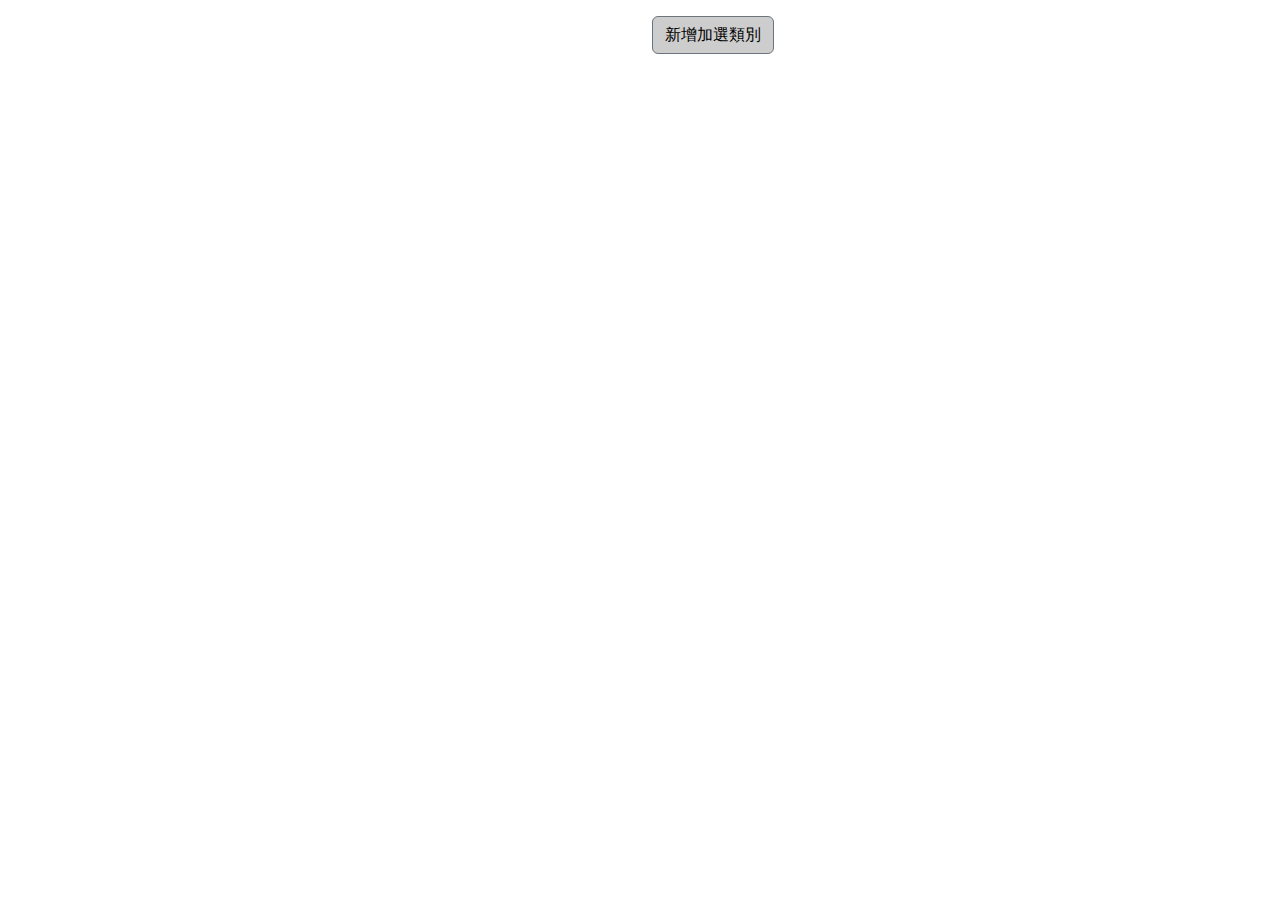
<file: AddAddOnCategoryM.html>
<!DOCTYPE html>
<html lang="en">
<head>
    <meta charset="UTF-8">
    <meta http-equiv="X-UA-Compatible" content="IE=edge">
    <meta name="viewport" content="width=device-width, initial-scale=1.0">
    <title>新增加選類別</title>
    <link href="https://cdn.jsdelivr.net/npm/bootstrap@5.3.1/dist/css/bootstrap.min.css" rel="stylesheet">
    <link rel="stylesheet" href="style.css">
    <script src="https://cdn.jsdelivr.net/npm/bootstrap@5.3.3/dist/js/bootstrap.bundle.min.js" integrity="sha384-YvpcrYf0tY3lHB60NNkmXc5s9fDVZLESaAA55NDzOxhy9GkcIdslK1eN7N6jIeHz" crossorigin="anonymous"></script>
    <style>
        body {
            background-color: white;
        }
        .modal-style {
            border: 3px solid #999999; /* Gray border color */
            /* border-radius: 10px; */
        }

        .modal-content {
            border: 20px solid #999999 !important; /* Border thickness and color */
            /* border-radius: 10px !important; Consistent rounded corners */
        }

        /* Custom width and alignment for the label */
        .form-label-custom {
            width: 150px; /* Adjust this width if needed */
            text-align: right;
            font-weight: bold;
            margin-right: 20px;
            
        }

        .form-control {
            background-color: #cdcdcd;
        }

        /* Flex container to ensure correct alignment */
        .form-container {
            display: flex;
            flex-direction: column;
        }

        /* Ensure each form-group and radio-group is on its own line */
        .form-group,
        .radio-group {
            display: flex;
            align-items: center;
            margin-bottom: 30px; /* Spacing between rows */
        }

        .radio-group {
            margin-left: 44px; }/* Align radio-group to start at the same position as label
        

        /* Increase space between the header and the main content */
        .modal-body {
            padding-top: 20px; /* Adjust this value to increase space between the header and content */           
            padding-bottom: 7px;        
        }

        .modal-header {
            padding-bottom: 0; /* Remove bottom padding to reduce space above form */
            border-bottom: none;
        }

        .modal-footer {
            border-top: none; /* Remove the top border */
            box-shadow: none; /* Remove any box-shadow if present */
            padding-top: 0;

        }

        .form-check-label{
            font-weight: bold;
        }
        .form-check {
            margin-right: 10px; /* Space between radio options */
        }

        .form-check-input:checked {
            background-color: grey !important; /* Change the background color of the checked radio button */
            border-color: grey; /* Change the border color of the checked radio button */
        }

        /* Optional: Adjust color for focus state (not necessary if you only want grey when checked) */
        .form-check-input:focus {
            box-shadow: 0 0 0 0.25rem rgba(128, 128, 128, 0.25); /* Adjust this for focus state */
        }
        
        /* Style for the save button */
        .modal-footer button {
            width: 100px;
        }

        .btn-secondary {
            background-color: #cdcdcd;
            color:black;
        }

        .required{
            color:red;
        }

       
    </style>
</head>
<body>
    <div class="row mt-3">
        <div class="col-6"></div>
        <div class="col-6">
            <!-- Button trigger modal -->
            <button  type="button" class="btn btn-secondary" data-bs-toggle="modal" data-bs-target="#staticBackdrop">
                新增加選類別
            </button>
        </div>
    </div>

    <!-- Modal -->
    <div class="modal fade modal-style" id="staticBackdrop" data-bs-backdrop="static" data-bs-keyboard="false" tabindex="-1" aria-labelledby="staticBackdropLabel" aria-hidden="true">
        <div class="modal-dialog">
            <div class="modal-content">
                <div class="modal-header">
                    <h3 class="modal-title" id="staticBackdropLabel">新增加選類別</h3>
                    <button type="button" class="btn-close" data-bs-dismiss="modal" aria-label="Close"></button>
                </div>
                <div class="modal-body">
                    <form class="form-container">
                        <div class="form-group">
                            <label for="addOnName" class="col-form-label form-label-custom">加選類別名稱:<span class="required">*</span></label>
                            <input type="text" class="form-control" id="addOnName" style="width: auto;">
                        </div>
                        <div class="radio-group">
                            <div class="form-check">
                                <input class="form-check-input" type="radio" name="inlineRadioOptions" id="inlineRadio1" value="option1">
                                <label class="form-check-label" for="inlineRadio1">單選</label>
                            </div>
                            <div class="form-check">
                                <input class="form-check-input" type="radio" name="inlineRadioOptions" id="inlineRadio2" value="option2">
                                <label class="form-check-label" for="inlineRadio2">複選</label>
                            </div>
                        </div>

                        
                    </form>
                </div>
                <div class="modal-footer" style="justify-content: center;">
                    <button type="button" class="btn btn-secondary" data-bs-dismiss="modal">儲存</button>
                </div>
            </div>
        </div>
    </div>
  
</body>
</html>
</file>
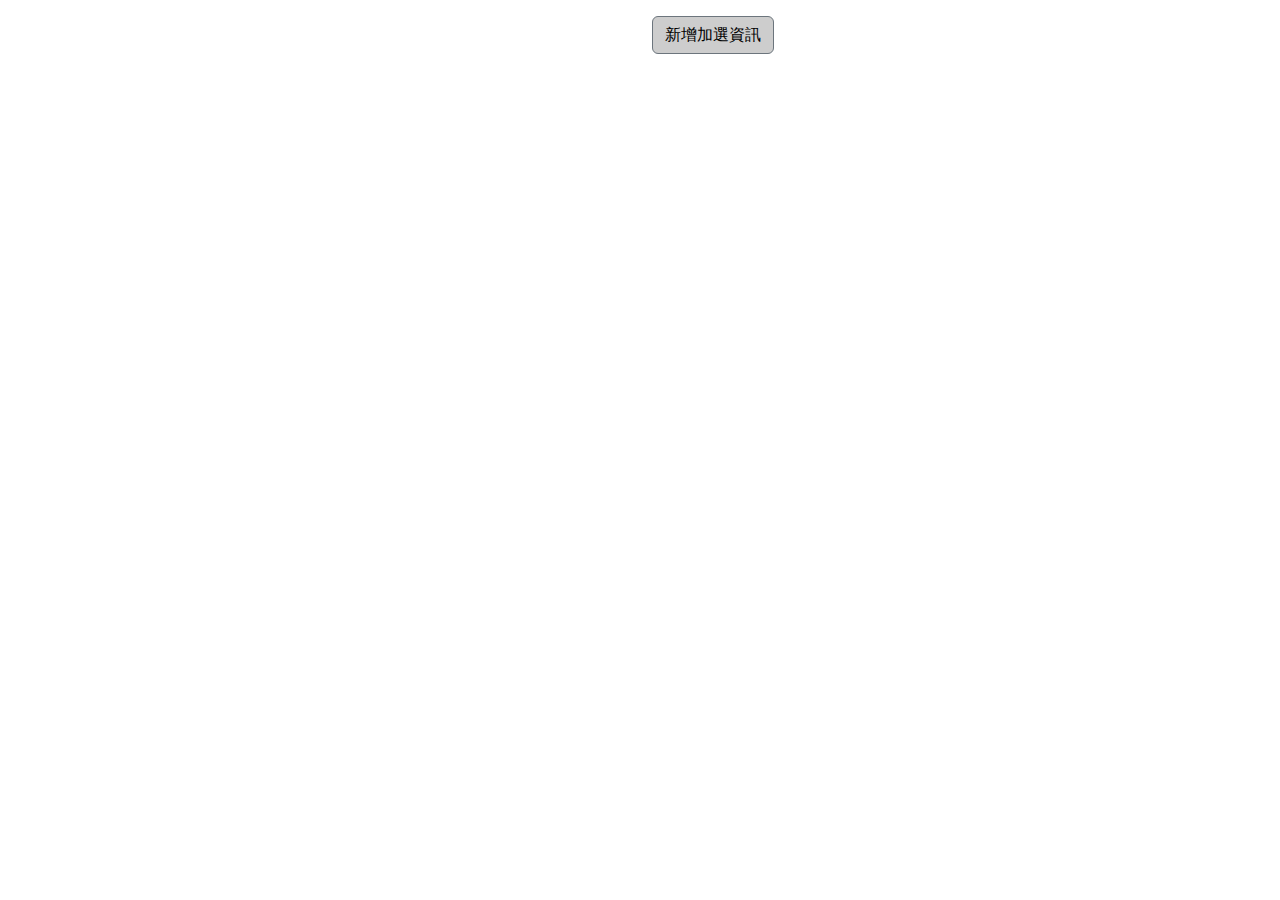
<file: AddAddOnOptionM.html>
<!DOCTYPE html>
<html lang="en">
<head>
    <meta charset="UTF-8">
    <meta http-equiv="X-UA-Compatible" content="IE=edge">
    <meta name="viewport" content="width=device-width, initial-scale=1.0">
    <title>新增加選資訊</title>
    <link href="https://cdn.jsdelivr.net/npm/bootstrap@5.3.1/dist/css/bootstrap.min.css" rel="stylesheet">
    <link rel="stylesheet" href="style.css">
    <script src="https://cdn.jsdelivr.net/npm/bootstrap@5.3.3/dist/js/bootstrap.bundle.min.js" integrity="sha384-YvpcrYf0tY3lHB60NNkmXc5s9fDVZLESaAA55NDzOxhy9GkcIdslK1eN7N6jIeHz" crossorigin="anonymous"></script>
    <style>
        body {
            background-color: white;
        }
        .modal-style {
            border: 3px solid #999999; /* Gray border color */
            /* border-radius: 10px; */
        }

        .modal-content {
            border: 20px solid #999999 !important; /* Border thickness and color */
            /* border-radius: 10px !important; Consistent rounded corners */
        }

        /* Custom width and alignment for the label */
        .form-label-custom {
            width: 150px; /* Adjust this width if needed */
            text-align: right;
            font-weight: bold;
            margin-right: 20px;
            
        }

        .form-control {
            background-color: #d8d7d7;
        }

        /* Flex container to ensure correct alignment */
        .form-container {
            display: flex;
            flex-direction: column;
        }

        /* Ensure each  dropdown-group, form-group and radio-group is on its own line */
        .dropdown-group,
        .form-group,
        .radio-group {
            display: flex;
            align-items: center;
            margin-bottom: 30px; /* Spacing between rows */
        }

        .radio-group {
            margin-left: 44px; }/* Align radio-group to start at the same position as label
        

        /* Increase space between the header and the main content */
        .modal-body {
            padding-top: 20px; /* Adjust this value to increase space between the header and content */           
            padding-bottom: 7px;        
        }

        .modal-header {
            padding-bottom: 0; /* Remove bottom padding to reduce space above form */
            border-bottom: none;
        }

        .modal-footer {
            border-top: none; /* Remove the top border */
            box-shadow: none; /* Remove any box-shadow if present */
            padding-top: 0;

        }

        .form-check-label{
            font-weight: bold;
        }
        .form-check {
            margin-right: 10px; /* Space between radio options */
        }

        /* Set the width of the select dropdown to match the input fields */
        .form-select,
        .form-control {
            width: 200px; /* Ensure they take up the full width available */
        }

        .form-select {
            max-width: 100%; /* Ensure the dropdown doesn't exceed the width of its container */
            background-color: #d8d7d7;
        }

        .form-check-input:checked {
            background-color: grey; /* Change the background color of the checked radio button */
            border-color: grey; /* Change the border color of the checked radio button */
        }

        /* Optional: Adjust color for focus state (not necessary if you only want grey when checked) */
        .form-check-input:focus {
            box-shadow: 0 0 0 0.25rem rgba(128, 128, 128, 0.25); /* Adjust this for focus state */
        }
        
        /* Style for the save button */
        .modal-footer button {
            width: 100px;
        }

        .btn-secondary {
            background-color: #cdcdcd;
            color:black;
        }

        .required{
            color:red;
        }
    </style>
</head>
<body>
    <div class="row mt-3">
        <div class="col-6"></div>
        <div class="col-6">
            <!-- Button trigger modal -->
            <button  type="button" class="btn btn-secondary" data-bs-toggle="modal" data-bs-target="#staticBackdrop">
                新增加選資訊
            </button>
        </div>
    </div>

    <!-- Modal -->
    <div class="modal fade modal-style" id="staticBackdrop" data-bs-backdrop="static" data-bs-keyboard="false" tabindex="-1" aria-labelledby="staticBackdropLabel" aria-hidden="true">
        <div class="modal-dialog">
            <div class="modal-content">
                <div class="modal-header">
                    <h3 class="modal-title" id="staticBackdropLabel">新增加選資訊</h3>
                    <button type="button" class="btn-close" data-bs-dismiss="modal" aria-label="Close"></button>
                </div>
                <div class="modal-body">
                    <form class="form-container">
                        <div class="dropdown-group">
                            <label for="dropdownMenu" class="col-form-label form-label-custom">加選類別:<span class="required">*</span></label>
                            <select id="dropdownMenu" class="form-select" aria-label="Default select example">
                                <option selected>請選擇</option>
                                <option value="1">吐司調味</option>
                                <option value="2">飲料溫度</option>
                               
                            </select>
                        </div>
                        <div class="form-group">
                            <label for="addOnName" class="col-form-label form-label-custom">加選名稱:<span class="required">*</span></label>
                            <input type="text" class="form-control" id="addOnName" style="width: auto;">
                        </div>
                        <div class="form-group">
                            <label for="addOnName" class="col-form-label form-label-custom">加選價錢:<span class="required">*</span></label>
                            <input type="text" class="form-control" id="addOnName" style="width: auto;">
                        </div>
                        
                    </form>
                </div>
                <div class="modal-footer" style="justify-content: center;">
                    <button type="button" class="btn btn-secondary" data-bs-dismiss="modal">儲存</button>
                </div>
            </div>
        </div>
    </div>
  
</body>
</html>
</file>
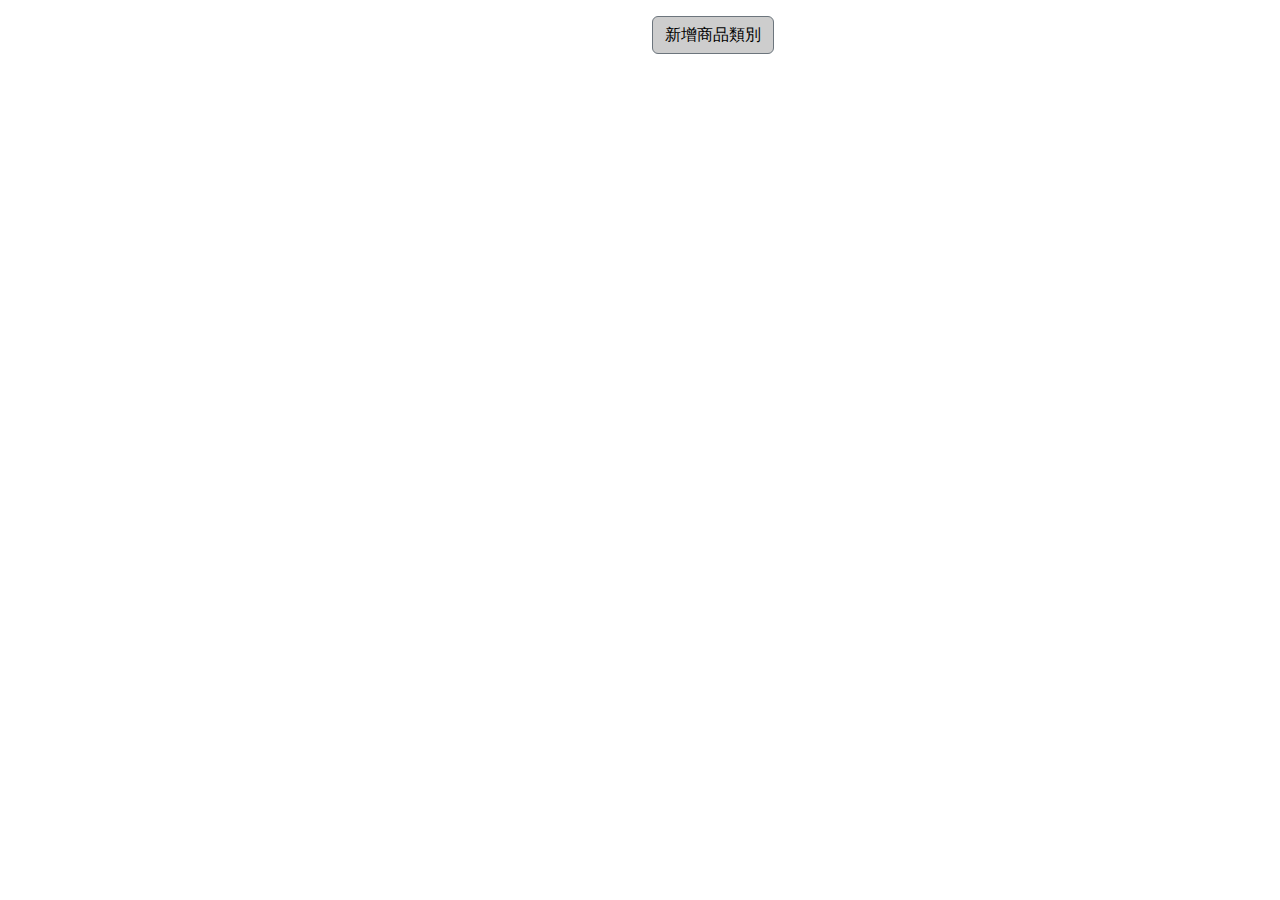
<file: AddProductCategroyM.html>
<!DOCTYPE html>
<html lang="en">
<head>
    <meta charset="UTF-8">
    <meta http-equiv="X-UA-Compatible" content="IE=edge">
    <meta name="viewport" content="width=device-width, initial-scale=1.0">
    <title>新增商品類別</title>
    <link href="https://cdn.jsdelivr.net/npm/bootstrap@5.3.1/dist/css/bootstrap.min.css" rel="stylesheet">
    <link rel="stylesheet" href="style.css">
    <script src="https://cdn.jsdelivr.net/npm/bootstrap@5.3.3/dist/js/bootstrap.bundle.min.js" integrity="sha384-YvpcrYf0tY3lHB60NNkmXc5s9fDVZLESaAA55NDzOxhy9GkcIdslK1eN7N6jIeHz" crossorigin="anonymous"></script>
    <style>
        body {
            background-color: white;
        }
        .modal-style {
            border: 3px solid #999999; /* Gray border color */
            /* border-radius: 10px; */
        }

        .modal-body {
            margin-top: 15px;
        }

        .modal-content {
            border: 15px solid #999999 !important; /* Border thickness and color */
            /* border-radius: 10px !important; Consistent rounded corners */
        }

        /* Custom width and alignment for the label */
        .form-label-custom {
            width: 150px; /* Adjust this width if needed */
            text-align: right;
            font-weight: bold;
            margin-right: 20px;
            
        }

        .form-control {
            background-color: #cdcdcd;
        }

        /* Flex container to ensure correct alignment */
        .form-container {
            display: flex;
            flex-direction: column;
        }

        /* Ensure each form-group and radio-group is on its own line */
        .form-group,
        .radio-group {
            display: flex;
            align-items: center;
            margin-bottom: 30px; /* Spacing between rows */
        }

        .radio-group {
            margin-left: 44px; }/* Align radio-group to start at the same position as label
        

        /* Increase space between the header and the main content */
        .modal-body {
            padding-top: 20px; /* Adjust this value to increase space between the header and content */           
            padding-bottom: 7px;        
        }

        .modal-header {
            padding-bottom: 0; /* Remove bottom padding to reduce space above form */
            border-bottom: none;
        }

        .modal-footer {
            border-top: none; /* Remove the top border */
            box-shadow: none; /* Remove any box-shadow if present */
            padding-top: 0;

        }

        .form-check-label{
            font-weight: bold;
        }
        .form-check {
            margin-right: 10px; /* Space between radio options */
        }

        .form-check-input:checked {
            background-color: grey !important; /* Change the background color of the checked radio button */
            border-color: grey; /* Change the border color of the checked radio button */
        }

        /* Optional: Adjust color for focus state (not necessary if you only want grey when checked) */
        .form-check-input:focus {
            box-shadow: 0 0 0 0.25rem rgba(128, 128, 128, 0.25); /* Adjust this for focus state */
        }
        
        /* Style for the save button */
        .modal-footer button {
            width: 80px;
        }

        .btn-secondary {
            background-color: #cdcdcd;
            color:black;
        }

        .required{
            color:red;
        }

        #upload-img-btn{
           
            position: relative; /* or absolute, depending on your layout */
            left: -10px; /* Adjust the value as needed */
            height: 30px;
            font-size: 14px;
            /* max-height: 50%;
            max-height: 30px; */
            text-align: center;
            /* align-items: center;
            justify-content: center; */
            display: flex; /* Enable flexbox */
            align-items: center; /* Center content vertically */
            justify-content: center; /* Center content horizontally */
        }


        #upload-img {
            padding: 0px;
            align-items: center;
            justify-content:center;
            width: 20%; /* Keep button size consistent */
            height: auto;
            margin-top: 0px;
            position: sticky;
            top: 0; /* Ensure it remains in place */
        }

        .image-preview {
            max-width: 100%;
            max-height: 100%;
            margin-top: 10px;
            display: none;
        }

        .image-preview-container {
            max-width: 200px;
            max-height: 150px;
            margin-top: 10px;
            display: flex; /* Use flexbox to center the image */
            align-items: center;
            justify-content: center;
            padding-left: 5px;
            overflow: hidden; /* Hide any overflow */
            
        }

        .image-preview-container img {
            max-width: 100%;
            max-height: 100%;
            object-fit: contain; /* Ensure the image fits without stretching */
        }
        
        
        #upload-img {
            padding: 0px;
            align-items: center;
            justify-content:center;
            width: 20%; /* Keep button size consistent */
            height: auto;
            margin-top: 0px;
            position: sticky;
            top: 0; /* Ensure it remains in place */
        }

        .image-preview {
            max-width: 100%;
            max-height: 100%;
            margin-top: 10px;
            display: none;
        }

        .image-preview-container {
            max-width: 200px;
            max-height: 150px;
            margin-top: 10px;
            display: flex; /* Use flexbox to center the image */
            align-items: center;
            justify-content: center;
            padding-left: 5px;
            overflow: hidden; /* Hide any overflow */
            
        }

        .image-preview-container img {
            max-width: 100%;
            max-height: 100%;
            object-fit: contain; /* Ensure the image fits without stretching */
        }


    </style>
</head>
<body>
    <div class="row mt-3">
        <div class="col-6"></div>
        <div class="col-6">
            <!-- Button trigger modal -->
            <button  type="button" class="btn btn-secondary" data-bs-toggle="modal" data-bs-target="#staticBackdrop">
                新增商品類別
            </button>
        </div>
    </div>

    <!-- Modal -->
    <div class="modal fade modal-style" id="staticBackdrop" data-bs-backdrop="static" data-bs-keyboard="false" tabindex="-1" aria-labelledby="staticBackdropLabel" aria-hidden="true">
        <div class="modal-dialog">
            <div class="modal-content">
                <div class="modal-header">
                    <h3 class="modal-title" id="staticBackdropLabel">新增商品類別</h3>
                    <button type="button" class="btn-close" data-bs-dismiss="modal" aria-label="Close"></button>
                </div>
                <div class="modal-body">
                    <form class="form-container">
                        <div class="form-group">
                            <label for="addOnName" class="col-form-label form-label-custom">商品類別名稱:<span class="required">*</span></label>
                            <input type="text" class="form-control" id="addOnName" style="width: auto;">
                        </div>
                        <div id="img-container">
                            <div class="form-group">
                                <label class="col-form-label form-label-custom" for="upload-img">上傳圖片：</label>
                                <button id="upload-img-btn" class="btn btn-secondary btn-add" type="button">上傳</button>
                                <input type="file" id="upload-img" class="d-none" accept="image/*"> <!-- Hidden file input -->
                                <div class="image-preview-container">
                                    <!-- Image preview will be added here -->
                                </div> 
                            </div>
                        </div>
                        <!-- <div class="image-preview-container">
                            Image preview will be added here
                        </div> -->
                    </form>
                </div>
                <div class="modal-footer" style="justify-content: center;">
                    <button type="button" class="btn btn-secondary" data-bs-dismiss="modal">儲存</button>
                </div>
            </div>
        </div>
    </div>
  
</body>
</html>
</file>
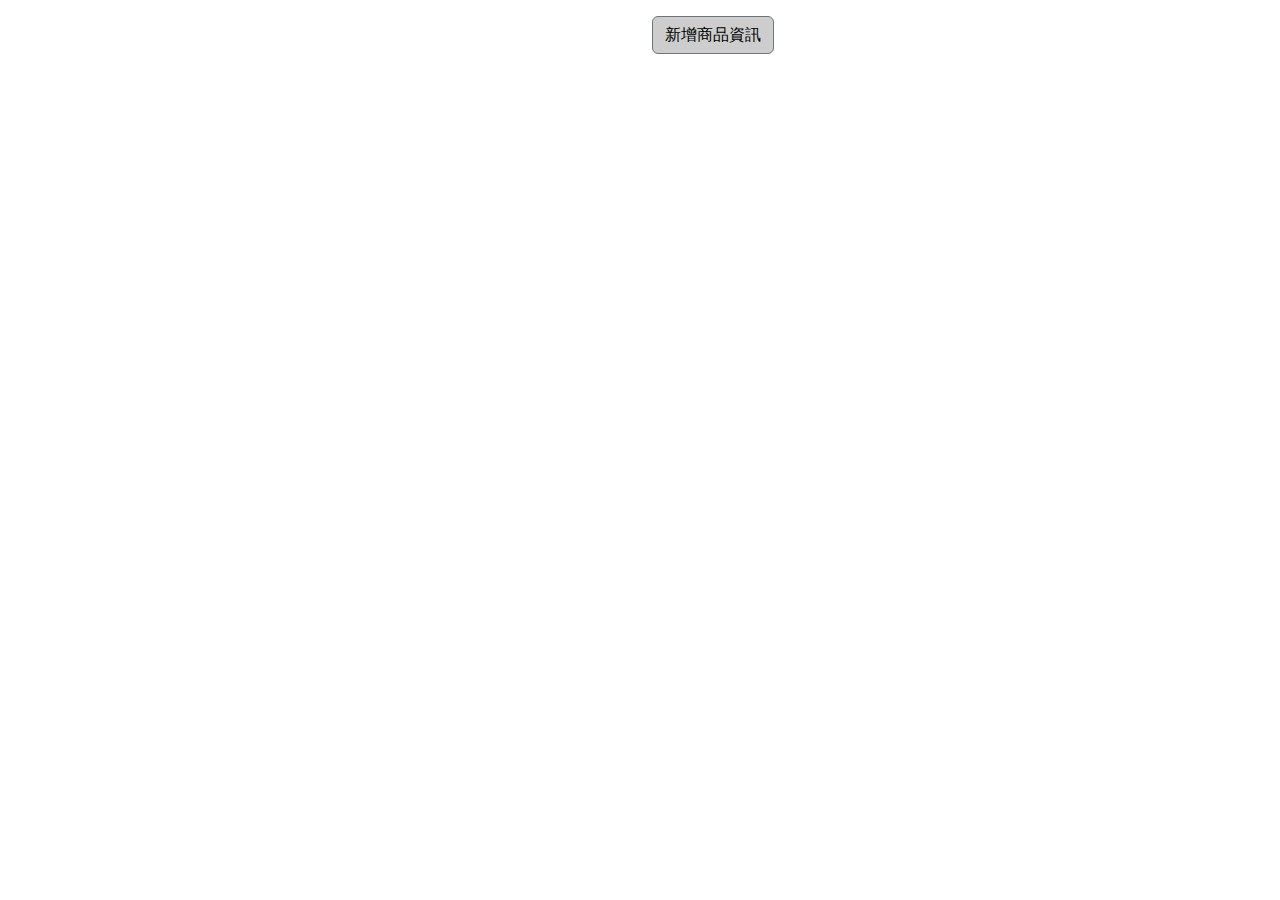
<file: AddProductM.html>
<!DOCTYPE html>
<html lang="en">

<head>
    <meta charset="UTF-8">
    <meta http-equiv="X-UA-Compatible" content="IE=edge">
    <meta name="viewport" content="width=device-width, initial-scale=1.0">
    <title>新增商品資訊</title>
    <link href="https://cdn.jsdelivr.net/npm/bootstrap@5.3.1/dist/css/bootstrap.min.css" rel="stylesheet">
    <link rel="stylesheet" href="style.css">
    <script src="https://cdn.jsdelivr.net/npm/bootstrap@5.3.3/dist/js/bootstrap.bundle.min.js" integrity="sha384-YvpcrYf0tY3lHB60NNkmXc5s9fDVZLESaAA55NDzOxhy9GkcIdslK1eN7N6jIeHz" crossorigin="anonymous"></script>
    <style>
        body {
            background-color: white;
        }

        .modal-style {
            border: 3px solid #999999;
        }

        .modal-dialog {
            max-width: 69%;
        }

        .modal-content {
            border: 20px solid #999999 !important;
            padding: 20px;
            border-radius: 10px;
        }

        .form-label-custom {
            width: 150px;
            text-align: left;
            font-weight: bold;
            margin-right: 0px;
            display: inline-block;
            width: 30%;
        }

        .form-control {
            background-color: #d8d7d7;
        }

        .form-container {
            display: flex;
            flex-direction: column;
        }

        .dropdown-group,
        .form-group,
        .radio-group {
            display: flex;
            align-items: center;
            margin-bottom: 15px;
        }

        .radio-group {
            margin-left: 44px;
        }

        .modal-body {
            padding-top: 20px;
            padding-bottom: 7px;
        }

        .modal-header {
            padding-bottom: 0;
            border-bottom: none;
        }

        .modal-footer {
            border-top: none;
            box-shadow: none;
            padding-top: 0;
        }

        .form-check-label {
            font-weight: bold;
        }

        .form-check {
            margin-right: 10px;
        }

         .form-select,
        .form-control {
            width: 200px;
            display: inline-block;
            width:60%;
            background-color:#d8d7d7; 
        }

        .form-select {
            max-width: 100%;
            background-color: #d8d7d7;
        }

        .form-check-input:checked {
            background-color: grey !important;
            border-color: grey;
        }

        .form-check-input:focus {
            box-shadow: 0 0 0 0.25rem rgba(128, 128, 128, 0.25);
        }

        .modal-footer {
            align-items: center;
            justify-content: center;
        }

        .modal-footer button {
            width: 100px;
        }

        .btn-secondary {
            background-color: #cdcdcd;
            color: black;
        }

        .required {
            color: red;
        }

        #addOnbtn,
        .btn-add {
            margin-left: 5px;
            font-size: 14px;
            padding: 5px 10px;
            display: flex;
            align-items: center;
            justify-content: center;
            text-align: center;
            width: 20%;
            /* height: 70%; */
            height: auto;
        }

        .grid-container {
            display: grid;
            grid-template-columns: 1fr 1fr;
            
            margin-top: 0px;
            
        }

        .grid-item-left,
        .grid-item-right {
            padding: 10px;
            border: 1px solid #ddd;
            border:none;
            
        }

        .grid-item-left {
            display: flex;
            align-items: center; /* Ensure vertical alignment */
        }

       
        .grid-item-right {
            grid-row: span 2;
            display: grid;
            /* grid-template-columns: repeat(2, 1fr); Two columns with equal width */
            gap: 10px; /* Space between items */
        }

        #addOnDetail {
            display: grid;
            grid-template-columns: repeat(2, 1fr); /* Two columns with equal width */
            box-sizing: border-box; 
        }

        .addon-item {
            width: 30% ;
            padding: 5px;
        }

        .AddOn {
            border: 1px solid rgb(7, 0, 52);
            border-radius: 5px;
            margin: 3px;
            padding:3px;
            padding-left: 5px;
            text-align: center;
            align-items: center;
        }

        .AddOn1 {
            background-color: green;
            color:white;
        }

        .AddOn2 {
            background-color: rgb(22, 39, 84);
            color:white;
        }

        .btn-delete {
            font-size: 12px;
            border-radius: 5px;
        }

        .form-check-group {
            display: flex;
            align-items: center;
            gap: 15px;
        }

        .form-check-inline {
            display: inline-flex;
            align-items: center;
            gap: 10px;
        }

        

        .form-check-inline {
            display: flex;
            align-items: center;
            margin-left: 10px;
        }

        #addOnDetail,
        #description {
            width: 100%;
            height: 100%;
        }

        .row {
            margin-left: 0px !important;
            margin-right: 0 !important;
            padding: 0px !important;
        }

        #upload-img-btn{
            position: relative; /* or absolute, depending on your layout */
            left: -10px; /* Adjust the value as needed */
        }
        
        #upload-img {
            padding: 0px;
            align-items: center;
            justify-content: center;
            width: 20%; /* Allow the button to size automatically */
            height: auto;
            margin-top: 0px;
        }

        /* .label-detail {
            padding: 10px;
        } */

        /* .description-box {
            padding: 10px;
        } */

        .select-category {
            width:45%;
        }

        h3{
            font-weight: bolder;
        }

        .image-preview-container {
            max-width: 200px;
            max-height: 150px;
            margin-top: 10px;
            display: flex; /* Use flexbox to center the image */
            align-items: center;
            justify-content: center;
            padding-left: 5px;
            overflow: hidden; /* Hide any overflow */
            
        }

        .image-preview-container img {
            max-width: 100%;
            max-height: 100%;
            object-fit: contain; /* Ensure the image fits without stretching */
        }

        
    </style>
</head>

<body>
    <div class="row mt-3">
        <div class="col-6"></div>
        <div class="col-6">
            <button type="button" class="btn btn-secondary" data-bs-toggle="modal" data-bs-target="#staticBackdrop">
                新增商品資訊
            </button>
        </div>
    </div>

    <div class="modal fade modal-style" id="staticBackdrop" data-bs-backdrop="static" data-bs-keyboard="false" tabindex="-1" aria-labelledby="staticBackdropLabel" aria-hidden="true">
        <div class="modal-dialog">
            <div class="modal-content">
                <div class="modal-header">
                    <h3 class="modal-title" id="staticBackdropLabel">新增商品資訊</h3>
                    <button type="button" class="btn-close" data-bs-dismiss="modal" aria-label="Close"></button>
                </div>
                <div class="modal-body">
                    <form class="form-container">
                        <div class="row">
                            <div class="dropdown-group col-md-6">
                                <label for="dropdownMenu" class="col-form-label form-label-custom ">商品類別:<span class="required">*</span></label>
                                <select id="dropdownMenu" class="form-select" aria-label="Default select example">
                                    <option selected>請選擇</option>
                                    <option value="1">吐司類</option>
                                    <option value="2">蛋餅類</option>
                                </select>
                            </div>
                            <div class="form-group col-md-6">
                                <label for="addOnName" class="col-form-label form-label-custom">商品名稱:<span class="required">*</span></label>
                                <input type="text" class="form-control" id="addOnName" style="width: auto;">
                            </div>
                        </div>
                        <div class="row">
                            <div class="form-group col-md-6">
                                <label for="addOnPrice" class="col-form-label form-label-custom">商品價錢:<span class="required">*</span></label>
                                <input type="text" class="form-control" id="addOnPrice" style="width: auto;">
                            </div>
                            <div class="dropdown-group col-md-6">
                                <label for="dropdownMenu2" class="col-form-label form-label-custom">加選類別:</label>
                                <select id="dropdownMenu2" class="form-select select-category" aria-label="Default select example">
                                    <option selected>請選擇</option>
                                    <option value="1">吐司調味</option>
                                    <option value="2">飲料溫度</option>
                                    <option value="3">餐點加料</option>
                                </select>
                                <button class="btn btn-secondary btn-add" id="addOnbtn" type="button">新增</button>
                            </div>
                        </div>

                        <div class="grid-container">
                            <div class="grid-item-left">
                                <label for="form-check" class="form-check-label form-label-custom">是否上架<span class="required">*</span>:</label>
                                <div class="form-check-inline">
                                    <input class="form-check-input" type="radio" name="inlineRadioOptions" id="inlineRadio1" value="option1">
                                    <label class="form-check-label" for="inlineRadio1">是</label>
                                </div>
                                <div class="form-check-inline">
                                    <input class="form-check-input" type="radio" name="inlineRadioOptions" id="inlineRadio2" value="option2">
                                    <label class="form-check-label form-label-custom" for="inlineRadio2">否</label>
                                </div>
                            </div>
                            <!-- 顯示已選取的加選類別 -->
                            <div class="grid-item-right">
                                <div id="addOnDetail" class="form-control d-flex flex-wrap" rows="2">

                                </div>
                            </div>

                            <div class="grid-item-left">
                                <label for="upload-img" class="form-check-label me-3 form-label-custom">上傳圖片:</label>
                                <button id="upload-img-btn" class="btn btn-secondary btn-add" type="button">上傳</button>
                                <input type="file" id="upload-img" class="d-none" accept="image/*"> <!-- Hidden file input -->
                            </div>

                            <!-- <div></div> Empty grid item -->
                        </div>
                        <!-- 預覽圖片的區域 -->
                        <div class="image-preview-container">
                            <!-- Image preview will be added here -->
                        </div>

                        <!-- <div class="description-box">
                            <label class="form-label-custom label-detail">商品詳細說明：</label>
                            <textarea id="description" class="form-control form-container" rows="4"></textarea>
                        </div> -->
                    </form>
                </div>
                <div class="modal-footer">
                    
                    <button type="button" class="btn btn-secondary btn-save" data-bs-dismiss="modal">儲存</button>
                </div>
            </div>
        </div>
    </div>
</body>

</html>
</file>
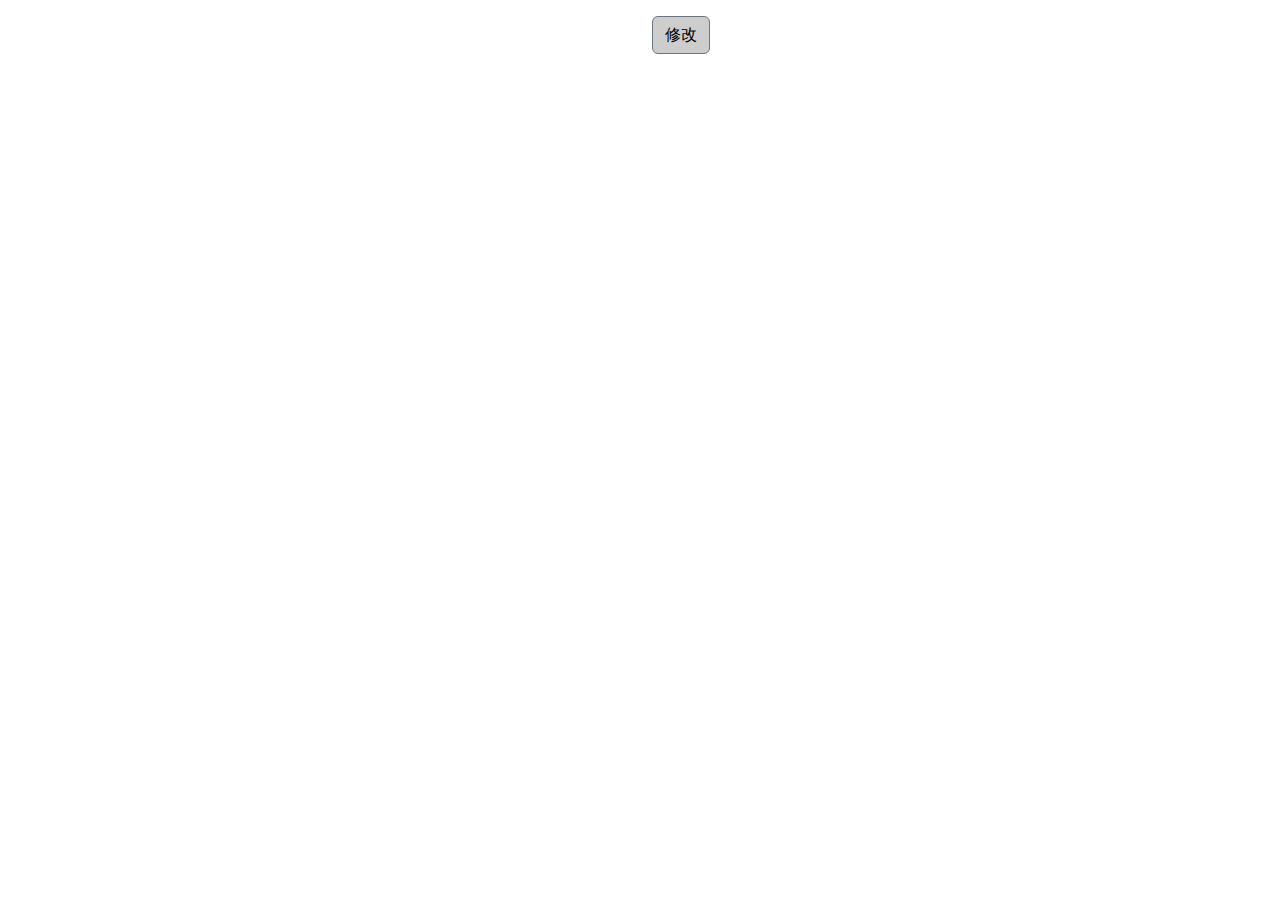
<file: ModifyAddOnOptionM.html>
<!DOCTYPE html>
<html lang="en">
<head>
    <meta charset="UTF-8">
    <meta http-equiv="X-UA-Compatible" content="IE=edge">
    <meta name="viewport" content="width=device-width, initial-scale=1.0">
    <title>修改加選資訊</title>
    <link href="https://cdn.jsdelivr.net/npm/bootstrap@5.3.1/dist/css/bootstrap.min.css" rel="stylesheet">
    <link rel="stylesheet" href="style.css">
    <script src="https://cdn.jsdelivr.net/npm/bootstrap@5.3.3/dist/js/bootstrap.bundle.min.js" integrity="sha384-YvpcrYf0tY3lHB60NNkmXc5s9fDVZLESaAA55NDzOxhy9GkcIdslK1eN7N6jIeHz" crossorigin="anonymous"></script>
    <style>
        body {
            background-color: white;
        }
        .modal-style {
            border: 3px solid #999999; /* Gray border color */
            /* border-radius: 10px; */
        }

        .modal-content {
            border: 20px solid #999999 !important; /* Border thickness and color */
            /* border-radius: 10px !important; Consistent rounded corners */
        }

        /* Custom width and alignment for the label */
        .form-label-custom {
            width: 150px; /* Adjust this width if needed */
            text-align: right;
            font-weight: bold;
            margin-right: 20px;
            
        }

        .form-control {
            background-color: #d8d7d7;
        }

        /* Flex container to ensure correct alignment */
        .form-container {
            display: flex;
            flex-direction: column;

        }

        /* Ensure each  dropdown-group, form-group and radio-group is on its own line */
        .dropdown-group,
        .form-group,
        .radio-group {
            display: flex;
            align-items: center;
            margin-bottom: 20px; /* Spacing between rows */
        }

        .radio-group {
            margin-left: 44px; }/* Align radio-group to start at the same position as label
        

        /* Increase space between the header and the main content */
        .modal-body {
            padding-top: 20px; /* Adjust this value to increase space between the header and content */           
            padding-bottom: 7px;        
        }

        .modal-header {
            padding-bottom: 0; /* Remove bottom padding to reduce space above form */
            border-bottom: none;
        }

        .modal-footer {
            border-top: none; /* Remove the top border */
            box-shadow: none; /* Remove any box-shadow if present */
            padding-top: 0;

        }

        .form-check-label{
            font-weight: bold;
        }
        .form-check {
            margin-right: 10px; /* Space between radio options */
        }

        /* Set the width of the select dropdown to match the input fields */
        .form-select,
        .form-control {
            width: 200px; /* Ensure they take up the full width available */
        }

        .form-select {
            max-width: 100%; /* Ensure the dropdown doesn't exceed the width of its container */
            background-color: #d8d7d7;
        }

        .form-check-input:checked {
            background-color: grey !important; /* Change the background color of the checked radio button */
            border-color: grey; /* Change the border color of the checked radio button */
        }

        /* Optional: Adjust color for focus state (not necessary if you only want grey when checked) */
        .form-check-input:focus {
            box-shadow: 0 0 0 0.25rem rgba(128, 128, 128, 0.25); /* Adjust this for focus state */
        }
        
        /* Style for the save button */
        .modal-footer button {
            width: 100px;
        }

        .btn-secondary {
            background-color: #cdcdcd;
            color:black;
        }

        .required{
            color:red;
        }
    </style>
</head>
<body>
    <div class="row mt-3">
        <div class="col-6"></div>
        <div class="col-6">
            <!-- Button trigger modal -->
            <button  type="button" class="btn btn-secondary" data-bs-toggle="modal" data-bs-target="#staticBackdrop">
                修改
            </button>
        </div>
    </div>

    <!-- Modal -->
    <div class="modal fade modal-style" id="staticBackdrop" data-bs-backdrop="static" data-bs-keyboard="false" tabindex="-1" aria-labelledby="staticBackdropLabel" aria-hidden="true">
        <div class="modal-dialog">
            <div class="modal-content">
                <div class="modal-header">
                    <h3 class="modal-title" id="staticBackdropLabel">修改加選資訊</h3>
                    <button type="button" class="btn-close" data-bs-dismiss="modal" aria-label="Close"></button>
                </div>
                <div class="modal-body">
                    <form class="form-container">
                        <div class="dropdown-group">
                            <label for="dropdownMenu" class="col-form-label form-label-custom">加選類別:</label>
                            <select id="dropdownMenu" class="form-select" aria-label="Default select example" placeholder="吐司調味">
                                <!-- <option selected>吐司調味</option> -->
                                <option value="1">吐司調味</option>
                                <option value="2">飲料溫度</option>
                               
                            </select>
                        </div>
                        <div class="form-group">
                            <label for="addOnName" class="col-form-label form-label-custom">加選名稱:</label>
                            <input type="text" class="form-control" id="addOnName" style="width: auto;" placeholder="微烤">
                        </div>
                        <div class="form-group">
                            <label for="addOnPrice" class="col-form-label form-label-custom">加選價錢:</label>
                            <input type="text" class="form-control" id="addOnPrice" style="width: auto;" placeholder="0">
                        </div>
                        
                    </form>
                </div>
                <div class="modal-footer" style="justify-content: center;">
                    <button type="button" class="btn btn-secondary" data-bs-dismiss="modal">儲存</button>
                </div>
            </div>
        </div>
    </div>
  
</body>
</html>
</file>
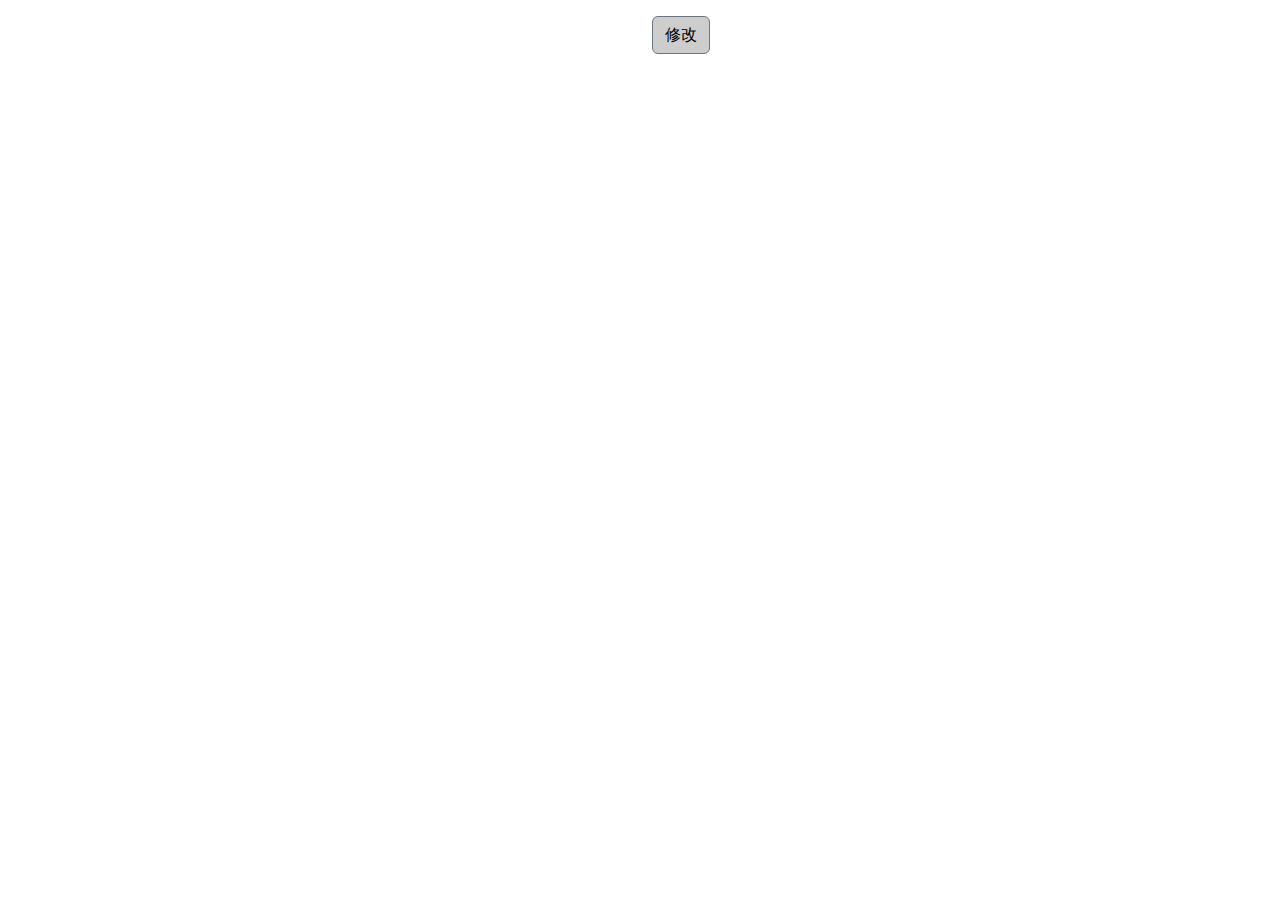
<file: ModifyProductCategory.html>
<!DOCTYPE html>
<html lang="en">
<head>
    <meta charset="UTF-8">
    <meta http-equiv="X-UA-Compatible" content="IE=edge">
    <meta name="viewport" content="width=device-width, initial-scale=1.0">
    <title>修改商品類別</title>
    <link href="https://cdn.jsdelivr.net/npm/bootstrap@5.3.1/dist/css/bootstrap.min.css" rel="stylesheet">
    <link rel="stylesheet" href="style.css">
    <script src="https://cdn.jsdelivr.net/npm/bootstrap@5.3.3/dist/js/bootstrap.bundle.min.js" integrity="sha384-YvpcrYf0tY3lHB60NNkmXc5s9fDVZLESaAA55NDzOxhy9GkcIdslK1eN7N6jIeHz" crossorigin="anonymous"></script>
    <style>
        body {
            background-color: white;
        }
        .modal-style {
            border: 3px solid #999999; /* Gray border color */
            /* border-radius: 10px; */
        }

        .modal-content {
            border: 15px solid #999999 !important; /* Border thickness and color */
            /* border-radius: 10px !important; Consistent rounded corners */
        }

        /* Custom width and alignment for the label */
        .form-label-custom {
            width: 150px; /* Adjust this width if needed */
            text-align: right;
            font-weight: bold;
            margin-right: 20px;
            
        }

        .form-control {
            background-color: #cdcdcd;
        }

        /* Flex container to ensure correct alignment */
        .form-container {
            display: flex;
            flex-direction: column;
        }

        /* Ensure each form-group and radio-group is on its own line */
        .form-group,
        .radio-group {
            display: flex;
            align-items: center;
            margin-bottom: 30px; /* Spacing between rows */
        }

        .radio-group {
            margin-left: 44px; }/* Align radio-group to start at the same position as label
        

        /* Increase space between the header and the main content */
        .modal-body {
            padding-top: 20px; /* Adjust this value to increase space between the header and content */           
            padding-bottom: 7px;        
        }

        .modal-header {
            padding-bottom: 0; /* Remove bottom padding to reduce space above form */
            border-bottom: none;
        }

        .modal-footer {
            border-top: none; /* Remove the top border */
            box-shadow: none; /* Remove any box-shadow if present */
            padding-top: 0;

        }

        .form-check-label{
            font-weight: bold;
        }

        .form-check {
            margin-right: 10px; /* Space between radio options */
        }

        .form-check-input:checked {
            background-color: grey !important; /* Change the background color of the checked radio button */
            border-color: grey; /* Change the border color of the checked radio button */
        }

        /* Optional: Adjust color for focus state (not necessary if you only want grey when checked) */
        .form-check-input:focus {
            box-shadow: 0 0 0 0.25rem rgba(128, 128, 128, 0.25); /* Adjust this for focus state */
        }
        
        /* Style for the save button */
        .modal-footer button {
            width: 100px;
        }

        .btn-secondary {
            background-color: #cdcdcd;
            color:black;
        }

        .required{
            color:red;
        }

        #upload-img-btn{
           
           position: relative; /* or absolute, depending on your layout */
           left: -10px; /* Adjust the value as needed */
           height: 30px;
           font-size: 14px;
           /* max-height: 50%;
           max-height: 30px; */
           text-align: center;
           /* align-items: center;
           justify-content: center; */
           display: flex; /* Enable flexbox */
           align-items: center; /* Center content vertically */
           justify-content: center; /* Center content horizontally */
       }

       #upload-img {
           padding: 0px;
           align-items: center;
           justify-content:center;
           width: 20%; /* Keep button size consistent */
           height: auto;
           margin-top: 0px;
           position: sticky;
           top: 0; /* Ensure it remains in place */
       }

       .image-preview {
           max-width: 100%;
           max-height: 100%;
           margin-top: 10px;
           display: none;
       }

       .image-preview-container {
           max-width: 200px;
           max-height: 150px;
           margin-top: 10px;
           display: flex; /* Use flexbox to center the image */
           align-items: center;
           justify-content: center;
           padding-left: 5px;
           overflow: hidden; /* Hide any overflow */
           
       }

       .image-preview-container img {
           max-width: 100%;
           max-height: 100%;
           object-fit: contain; /* Ensure the image fits without stretching */
       }
    </style>
</head>
<body>
    <div class="row mt-3">
        <div class="col-6"></div>
        <div class="col-6">
            <!-- Button trigger modal -->
            <button  type="button" class="btn btn-secondary" data-bs-toggle="modal" data-bs-target="#staticBackdrop">
                修改
            </button>
        </div>
    </div>

    <!-- Modal -->
    <div class="modal fade modal-style" id="staticBackdrop" data-bs-backdrop="static" data-bs-keyboard="false" tabindex="-1" aria-labelledby="staticBackdropLabel" aria-hidden="true">
        <div class="modal-dialog">
            <div class="modal-content">
                <div class="modal-header">
                    <h3 class="modal-title" id="staticBackdropLabel">修改商品類別</h3>
                    <button type="button" class="btn-close" data-bs-dismiss="modal" aria-label="Close"></button>
                </div>
                <div class="modal-body">
                    <form class="form-container">
                        <div class="form-group">
                            <label for="addOnName" class="col-form-label form-label-custom">商品類別名稱:<span class="required">*</span></label>
                            <input type="text" class="form-control" id="addOnName" style="width: auto;" placeholder="吐司類">
                        </div>
                        
                        <div id="img-container">
                            <div class="form-group">
                                <label class="col-form-label form-label-custom" for="upload-img">上傳圖片：</label>
                                <button id="upload-img-btn" class="btn btn-secondary btn-add" type="button">上傳</button>
                                <input type="file" id="upload-img" class="d-none" accept="image/*"> <!-- Hidden file input -->
                                <div class="image-preview-container">
                                    <!-- Image preview will be added here -->
                                </div> 
                            </div>
                        </div>
                    </form>
                </div>
                <div class="modal-footer" style="justify-content: center;">
                    <button type="button" class="btn btn-secondary" data-bs-dismiss="modal">儲存</button>
                </div>
            </div>
        </div>
    </div>
  
</body>
</html>
</file>
<file: style.css>
html, body {
    margin: 0;
    padding: 0;
    font-family: Arial, sans-serif;
    background-color: #d3d3d3; /* 灰色背景 */
    height: 100%;
    overflow: hidden; /* 隱藏整個視窗的捲軸 */
    
}

.container-fluid {
    padding: 0;
}

.top-bar {
    background-color: #d3d3d3; /* 灰色背景 */
    padding: 10px 20px;
    color: black; /* 確保文字在灰色背景上可見 */
    display: flex;
    justify-content: flex-end;
    align-items: center;
    position: fixed; /* 固定在頁面頂部 */
    width: calc(100% - 200px); /* 減去側邊欄的寬度 */
    top: 0; /* 固定在頂部 */
    left: 200px; /* 與側邊欄對齊 */
    z-index: 1; /* 確保在側邊欄之下 */
}

.top-bar .greeting {
    margin-right: 10px;
    color: black; /* 確保文字在灰色背景上可見 */
}

.top-bar .user-icon {
    width: 30px;
    height: 30px;
    background-color: #fff;
    border-radius: 50%;
    display: flex;
    align-items: center;
    justify-content: center;
    font-size: 18px;
    color: #2c6d94;
}

.sidebar {
    width: 200px;
    background-color: #2b729f; /* 藍色背景 */
    color: white;
    height: 100vh; /* 貫穿整個頁面高度 */
    position: fixed;
    top: 0; /* 固定在頁面頂部 */
    left: 0;
    z-index: 2; /* 確保在 top-bar 之上 */
    padding-top: 70px; /* 留出 top-bar 的高度 */
}

.sidebar .nav-item {
    border-bottom: 1px solid #4a8ab3;
    text-align: center;
}

.sidebar .nav-link {
    color: white;
    padding: 10px 0;
    text-align: center;
    display: block;
    width: 100%;
    cursor: pointer;
    text-decoration: none;
}

.nav-link.active, .nav-link:hover {
    background-color: #2a5685; /* Darker blue background for active and hover */
    color: white; /* White text color for active and hover */
}

.sidebar .submenu-wrapper {
    position: relative;
    width: calc(100% - 20px); /* 確保容器比 sidebar 短一些，給出邊距 */
    margin: 0 10px; /* 確保外邊距與 sidebar 的顏色一致 */
}
.submenu-wrapper {
    display: none; /* Hide by default */
}

.nav-link.active {
    font-weight: bold;
}

.sidebar .submenu {
    background-color: #bdeafd; /* 確保與 sidebar 顏色一致 */
    border-radius: 5px; /* 圓角 */
    padding: 10px; /* 增加內距讓內容不緊貼邊界 */
    width: 100%; /* 使用父容器的寬度 */
    display: none; /* 預設縮起來 */
}
.nav-item.active .submenu-wrapper {
    display: block; /* Show submenu when parent is active */
}

.sidebar .submenu .nav-link {
    color: black;
    background-color: #acd9ed; /* 子選項的背景色，與主 sidebar 顏色一致 */
    padding: 10px 15px;
    border-radius: 5px; /* 圓角 */
    display: block;
    margin-bottom: 5px; /* 子選項之間的距離 */
    text-align: center; /* 文字居中 */
    transition: background-color 0.3s; /* 背景顏色變化的過渡效果 */
    text-decoration: none;
}

.sidebar .submenu .nav-link:hover, .sidebar .submenu .nav-link.active {
    background-color: #80b3cf; /* 滑鼠經過時變色 */
}

.sidebar .nav-item.active > .nav-link {
    background-color: #1f506b;
}



.main-content-wrapper {
    margin-left: 200px; /* 給出側邊欄的寬度 */
    background-color: #d3d3d3; /* 灰色背景 */
    min-height: 100vh; /* 確保內容區的高度至少與視窗高度一致 */
    display: flex;
    flex-direction: column; /* 使容器垂直排列 */
    justify-content: center;
    align-items: center;
    padding: 0; /* 移除上下 padding */
}

.main-content {
    background-color: #ffffff; /* 白色區塊 */
    border-radius: 5px;
    width: 80vw; /* 寬度佔視窗寬度的80% */
    height: 80vh; /* 高度佔視窗高度的80% */
    /* max-width: 1000px; 最大寬度限制 */
    min-width: 300px; /* 最小寬度限制 */
    box-shadow: 0 0 10px rgba(0, 0, 0, 0.1); /* 增加陰影效果 */
    overflow-y: hidden; /* 在需要時顯示滾動條 */
    box-sizing: border-box;
    padding: 20px; /* 添加內部填充 */
    margin-top: 0px; /* 調整這個數值以改變靠近 top bar 的距離 */
}

.main-content table th {
    background-color: #1a5d9f !important;
    color: white !important;
    border: 1px solid white !important;
    text-align: center;
}

/* Ensure table cells have light gray borders and center text */
.main-content table td {
    border: 1px solid #ccc !important;
    text-align: center; /* Center text in data cells */
}

/* 公休管理 */
.align-items-center {
    /* Ensure the items are centered vertically */
    align-items: center;
}
.input-group {
    max-width: 200px;
}
.input-group, .btn {
    height: 100%;
    margin-top: 12px;
}
.input-group .form-control, .btn {
    height: 38px; /* Adjust height as needed */
    margin: 0;
}
.input-group-text {
    height: 38px; /* Adjust height as needed */
    display: flex;
    align-items: center;
    padding: 0 0.75rem;
    
}

.container {
    background-color: white;
    padding: 20px;
    border-radius: 8px;
    display: flex;
    flex-direction: column;
    min-height: 400px; /* 根據需要調整高度 */
    overflow: hidden; /* 隱藏白色區塊中的捲軸 */
}

.table-container {
    overflow: hidden; /* 隱藏表格內的捲軸 */
}

.table {
    width: 100%; /* 確保表格寬度適應容器 */
}

.table, .container {
    box-sizing: border-box; /* 包括邊框和內距在內的總寬度 */
    
    
}

input {
    background-color:white !important;
}
</file>
